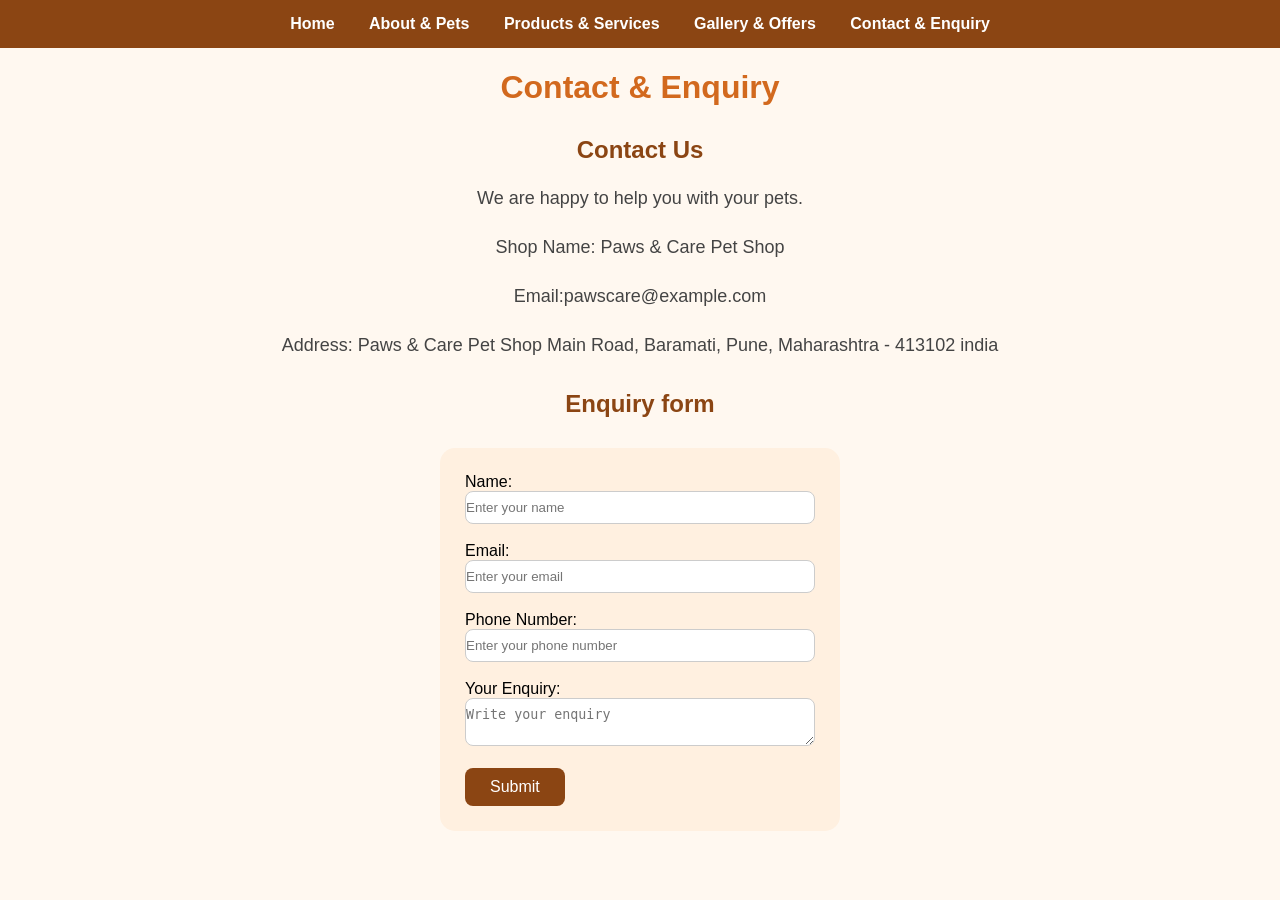
<file: contact.html>
<!DOCTYPE html>
<html>
<head>
    <title>Contact & Enquiry - Paws & Care</title>
    <link rel="stylesheet" href="style.css">
</head>
<body>
    <nav>
        <a href="index.html">Home</a>
        <a href="about.html">About & Pets</a>
        <a href="products.html">Products & Services</a>
        <a href="gallery.html">Gallery & Offers</a>
        <a href="contact.html">Contact & Enquiry</a>
</nav>
<h1>Contact & Enquiry</h1>
<h2>Contact Us</h2>
<p>We are happy to help you with your pets.</p>
<p>Shop Name: Paws & Care Pet Shop</p>
<p>Email:pawscare@example.com</p>
<p>Address: Paws & Care Pet Shop Main Road, Baramati, Pune, Maharashtra - 413102 india</p>
<h2>Enquiry form</h2>
<form>
    <label>Name:</label><br>
    <input type="text" placeholder="Enter your name"><br><br>
    <label>Email:</label><br>
    <input type="email" placeholder="Enter your email"><br><br>
    <label>Phone Number:</label><br>
    <input type="tel" placeholder="Enter your phone number"><br><br>
    <label>Your Enquiry:</label><br>
    <textarea placeholder="Write your enquiry"></textarea><br><br>
    <button type="submit" onclick="showMessage()">Submit</button>
</form>
<script>
    function showMessage() {
        alert("Thank you for your enquiry!");
    }
</script>
</body>
</html>
</file>
<file: style.css>
body {
    background-color: #fff5f0 ;
    font-family: Arial, sans-serif;
margin: 0;
padding: 0;
}
h1 {
    color: #e8753e;
    text-align: center;
}
h2 {
    color: #8b4513;
}
nav {
    background-color: #8b4513;
    padding: 15px;
    text-align: center;
}
nav a {
    color: white;
    text-decoration: none;
    margin: 15px;
    font-weight: bold;
}
p {
    color: #444444;
    font-size: 18px;
    line-height: 1.6;
    text-align: center;
}
body {
    font-family: Arial, sans-serif;
    background-color: #fff8f0;
    margin: 0;
    padding: 0;
}
h1 {
    color: #d2691e;
    text-align: center;
}
p {
    color: #444;
    font-size: 18px;
}
h2 {
    color: #8b4513;
    text-align: center;
    margin-top: 30px;
}
ul {
    width: 250px;
    margin: 20px auto;
    background-color: #fff0e0;
    padding: 20px 20px 20px 40px;
    border-radius: 10px;
}
li {
    color: #5c4033;
    font-size: 17px;
    padding: 5px;
}
.pet-gallery {
    display: flex;
    flex-wrap: wrap;
    justify-content:center;
    gap: 20px;
}
.pet-card {
    width: 220px;
    text-align: center;
}
.pet-card img {
    width: 100%;
    height: 180px;
    object-fit: cover;
}
.dog-gallery {
    display: flex;
    flex-wrap: wrap;
    justify-content: center;
    gap: 20px;
}
.pet-card {
    width: 200px;
    text-align: center;
}
.pet-card img {
    width: 200px;
    height: 180px;
    object-fit: cover;
}
.pet-card p {
    text-align: center;
    font-weight: bold;
}
body > h3 {
    text-align: center;
    color: #8b4513;
    margin-top: 25px;
}
body > p {
    text-align: center;
    font-size: 18px;
    margin-bottom: 20px;
}
.pet-food {
    display: flex;
    justify-content: center;
    gap: 25px;
    flex-wrap: wrap;
}
.pet-food img {
    width: 180px;
    height: 150px;
    object-fit: cover;
    border-radius: 10px;
}
.pet-food p {
    text-align: center;
    font-weight: bold;
    margin-top: 8px;
}
.pet-accessories {
    display: flex;
    justify-content: center;
    gap: 20px;
    flex-wrap: nowrap;
}
.pet-accessries div {
    text-align: center;
}
.pet-accessories img {
    width: 180px;
    height: 150px;
    object-fit:cover;
    border-radius: 10px;
}
.pet-accessories p {
    text-align: center;
    font-weight: bold;
    margin-top: 8px;
}
.care-row {
    display: flex;
    justify-content: center;
    gap: 20px;
    flex-wrap: nowrap;
}
.care-row div {
    text-align: center;
}
.care-row img {
    width: 180px;
    height: 150px;
    object-fit: cover;
    border-radius: 10px;
}
.care-row p {
    text-align: center;
    font-weight: bold;
    margin-top: 8px;
}
.gallery-row {
    display: flex;
    justify-content: center;
    gap: 20px;
    flex-wrap: wrap;
}
.gallery-row div {
    text-align: center;
}
.gallery-row img {
    width: 180px;
    height: 150px;
    object-fit: cover;
    border-radius: 10px;
}
.offers {
    display: flex;
    justify-content: center;
    gap: 25px;
    flex-wrap: wrap;
    margin-top: 25px;
}
.offers div {
    width: 220px;
    padding: 15px;
    background-color: #fff0e0;
    border-radius: 10px;
    text-align: center;
}
.offers h3 {
    color: #8b4513;
    margin-top: 5px;
}
.offers p {
    font-size: 16px;
}
form {
    width: 350px;
    margin: 30px auto;
    padding: 25px;
    background-color: #fff0e0;
    border-radius: 15px;
}
form input,
form textarea {
    width: 100%;
    padding: 8px 0;
    border: 1px solid #ccc;
    border-radius: 8px;
    box-sizing: border-box;
}
form button { 
    background-color: #8b4513;
    color: white;
    padding: 10px 25px;
    borrder: none;
    border-radius: 8px;
    cursor: pointer;
}
button {
    background-color: #8b4513;
    color: white;
    padding: 10px 25px;
    border: none;
    border-radius: 5px;
    font-size: 16px;
    cursor: pointer;
}
.pet-food {
    display: flex;
    justify-content: center;
    align-items: stretch;
    gap: 20px;
    flex-wrap: wrap;
    margin: 20px auto;
}
.pet-food div {
    width: 220px;
    padding: 15px;
    text-align: center;
    background-color: #fff0e0;
    border: 2px solid #deb887;
    border-radius: 12px;
    box-sizing: border-box;
}
.pet-food img {
    width: 180px;
    height: 150px;
    object-fit: cover;
    border-radius: 8px;
}
.pet-food button {
    width: 130px;
    min-height: 40px;
    padding: 10px;
    background-color: #8b4513;
    color: white;
    border: none;
    border-radius: 6px;
    font-size: 14px;
    cursor: pointer;
    margin-top: 8px;
}
.pet-food bbutton:hover {
    background-color: #a0522d;
}
#cartCount {
    color: #8b4513;
    font-size: 22px;
    font-weight: bold;
}
p:has(#cartCount) {
    background-color: #fff0e0;
    padding: 12px;
    border-radius: 8px;
    width: fit-content;
    margin: 15px auto;
    text-align: center;
    border: 2px solid #8b4513;
}
.search-box {
    display: flex;
    justify-content: center;
    align-items: center;
    gap: 10px;
    margin: 20px auto;
}
.search-box input {
    width: 280px;
    padding: 12px;
    border: 2px solid #8b4513;
    border-radius: 8px;
    font-size: 16px;
}
.search-box button {
    background-color: #8b4513;
    color: white;
    padding: 12px 20px;
    border: none;
    border-radius: 8px;
    cursor: pointer;
    font-size: 16px;
}
.search-box button:hover {
    background-color: #a0522d;
}
.pet-accessories {
    display: flex;
    justify-content: center;
    align-items: stretch;
    gap: 20px;
    flex-wrap: wrap;
    margin: 20px auto;
} 
.pet-accessories div {
    width: 220px;
    padding: 15px;
    text-align: center;
    background-color: #fff0e0;
    border: 2px solid #deb887;
    border-radius: 12px;
    box-sizing: border-box;
}
.pet-accessories img {
    width: 180px;
    height: 150px;
    object-fit: cover;
    border-radius: 8px;
}
.pet-accessories p {
    font-size: 16px;
    color: #5c3317;
}
.pet-accessories button {
    background-color: #8b4513;
    color: White;
    padding: 10px 14px;
    border: none;
    border-radius: 6px;
    cursor: pointer;
}
.pet-accessories button:hover {
    background-color: #a0522d;
}
.care-row {
    display: flex;
    justify-content: center;
    align-items: stretch;
    gap: 20px;
    flex-wrap: wrap;
    margin: 20px auto;
}
.care-row div {
    width: 220px;
    padding: 15px;
    text-align: center;
    background-color: #fff0e0;
    border: 2px solid #deb887;
    border-radius: 12px;
    box-sizing: border-box;
}
.care-row img {
    width: 180px;
    height: 150px;
    object-fit: cover;
    border-radius: 8px;
}
.care-row button {
    width: 130px;
    min-height: 40px;
    padding: 10px;
    background-color: #8b4513;
    color: white;
    border: none;
    border-radius: 6px;
    font-size: 14px;
    cursor: pointer;
    margin-top: 8px;
}
.care-row button:hover {
    background-color: #a0522d;
}
</file>
